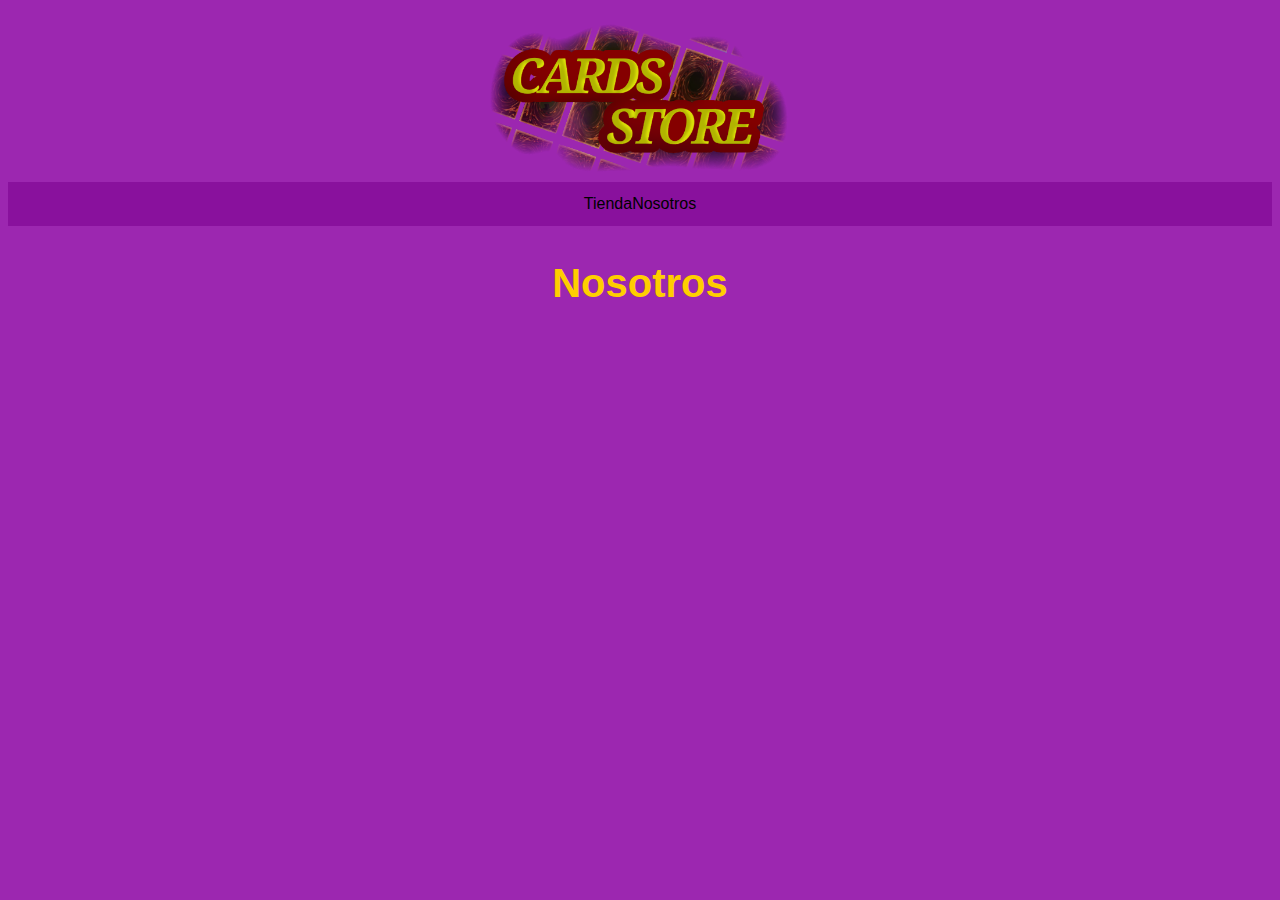
<file: nosotros.html>
<!DOCTYPE html>
<html lang="en">
<head>
    <meta charset="UTF-8">
    <meta http-equiv="X-UA-Compatible" content="IE=edge">
    <meta name="viewport" content="width=device-width, initial-scale=1.0">
    <title>Document</title>
    <link href="estilos.css" rel="stylesheet">
</head>


    <header class="header">
        <a href="Index.html">
            <img class="header_logo" src="card.png" alt="logo">

        </a>
    </header>
    <nav class="navegacion">
        <a class="navegacion_enlace" href="Index.html"> Tienda</a>
        <a class="navegacion_enlace" href="nosotros.html"> Nosotros</a>

    </nav>
    <body>
    <main>
        <h1>Nosotros</h1>
        <div>
            <p>
                
            </p>
        </div>
    </main>    
    

</body>
</html>
</file>
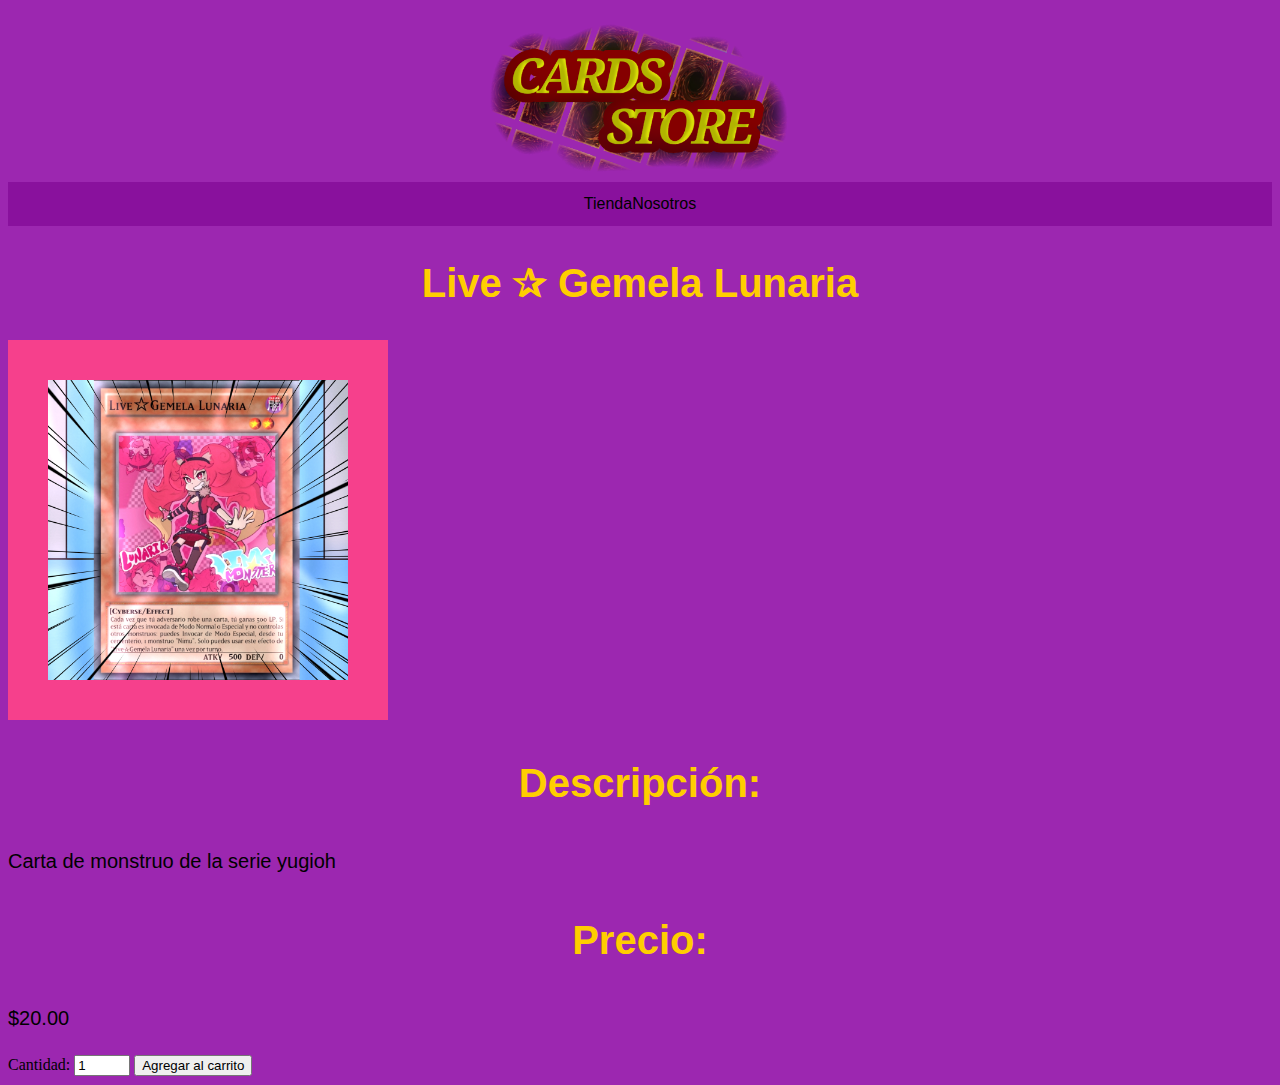
<file: producto.html>
<!DOCTYPE html>
<html lang="en">
<head>
    <meta charset="UTF-8">
    <meta http-equiv="X-UA-Compatible" content="IE=edge">
    <meta name="viewport" content="width=device-width, initial-scale=1.0">
    <title>Document</title>
    <link href="estilos.css" rel="stylesheet">
</head>


    <header class="header">
        <a href="Index.html">
            <img class="header_logo" src="card.png" alt="logo">

        </a>
    </header>
    <nav class="navegacion">
        <a class="navegacion_enlace" href="Index.html"> Tienda</a>
        <a class="navegacion_enlace" href="nosotros.html"> Nosotros</a>

    </nav>
    <body>
        <h1>Live ✰ Gemela Lunaria</h1>
        <img src="Carta1.jpg" width="325" style="border: 40px solid; color: #F6408C">
        <h2>Descripción:</h2>
        <p>Carta de monstruo de la serie yugioh</p>
        <h2>Precio:</h2>
        <p>$20.00</p>
        <label for="cantidad">Cantidad:</label>
        <input type="number" id="cantidad" name="cantidad" min="1" max="10" value="1">
        <button>Agregar al carrito</button>
    

</body>
</html>
</file>
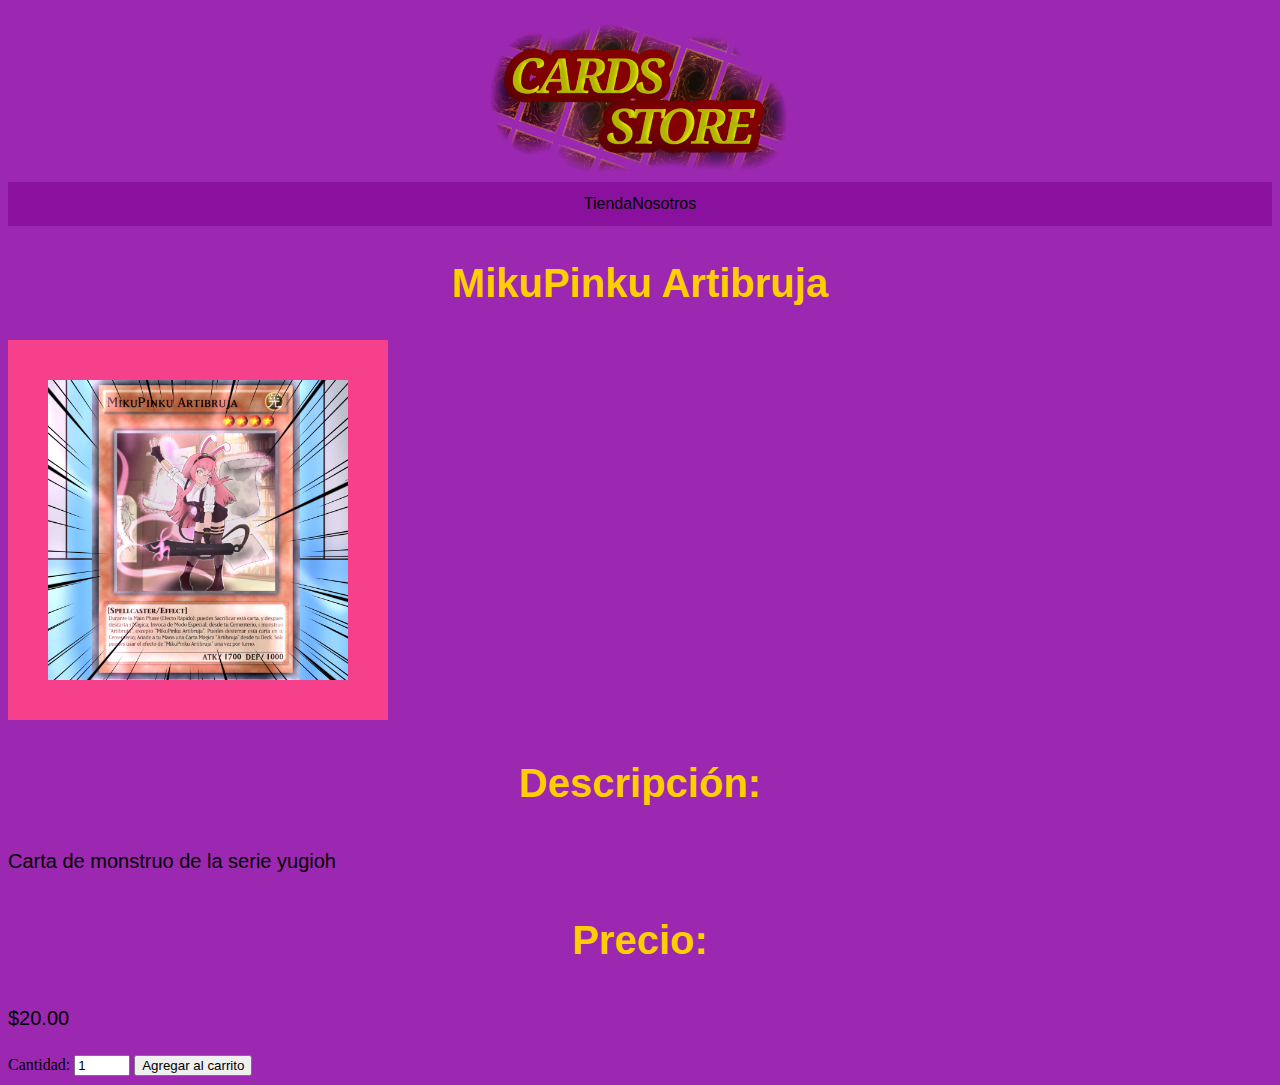
<file: producto2.html>
<!DOCTYPE html>
<html lang="en">
<head>
    <meta charset="UTF-8">
    <meta http-equiv="X-UA-Compatible" content="IE=edge">
    <meta name="viewport" content="width=device-width, initial-scale=1.0">
    <title>Document</title>
    <link href="estilos.css" rel="stylesheet">
</head>


    <header class="header">
        <a href="Index.html">
            <img class="header_logo" src="card.png" alt="logo">

        </a>
    </header>
    <nav class="navegacion">
        <a class="navegacion_enlace" href="Index.html"> Tienda</a>
        <a class="navegacion_enlace" href="nosotros.html"> Nosotros</a>

    </nav>
    <body>
        <h1>MikuPinku Artibruja</h1>
        <img src="Carta2.jpg" width="325" style="border: 40px solid; color: #F6408C">
        <h2>Descripción:</h2>
        <p>Carta de monstruo de la serie yugioh</p>
        <h2>Precio:</h2>
        <p>$20.00</p>
        <label for="cantidad">Cantidad:</label>
        <input type="number" id="cantidad" name="cantidad" min="1" max="10" value="1">
        <button>Agregar al carrito</button>
    

</body>
</html>
</file>
<file: estilos.css>
:root{
    --primario:#9C27B0;
    --primarioOscuro:#89119D;
    --secundario:#FFCE00;
    --secundarioOscuro:
    --blanco:#FFF;
    --negro:#000;
    --funtePrincipal: 'Arial';
    
    
    
    }
    html{
        box-sizing: border-box;
        font-size: 62.5%;
    }
    
    /**/
    body{
    background-color: var(--primario);
    font-size: 1.6rem;
    line-height: 1.5;
    }
    
p{
    font-size: 2rem;
    font-family: Arial, Helvetica, sans-serif;
    color: var(--blanco);
}

    a{
         text-decoration: none;
    }
    
    img{
        width: 100%;
    }
    
    

    h1, h2, h3{
        text-align: center;
        color: var(--secundario);
        font-family: var(--funtePrincipal);
    }
    
    h1{
        font-size: 4rem;
    }

    h2{
        font-size: 4rem;
    }

    h3{
        font-size: 2.4rem;
    }

    .header{
        display: flex;
        justify-content: center;
    }
    .header_logo{
    margin: 3 rem 0;
    
    }
    
    .navegacion{
        background-color: var(--primarioOscuro);
        padding: 1rem 0;
        display: flex;
        justify-content: center;
        
    }
    
    .navegacion_enlace{
        font-family: var(--funtePrincipal);
        color: var(--blanco);
        font-size: 3 rem;
    }
    
    .footer{
        background-color: var(--primarioOscuro);
    
    }
    .footer_texto{
        font-family: var(--funtePrincipal);
        text-align: center;
        font-size: 2.2rem;
    }

    div, img{
        display: block;
        position: relative;
        width: 300px
    }

    div p {
        background-color: aquamarine(0, 0, 0, 0.8);
        display: block;
        position: absolute;
        bottom: -16px;
        left: 0;
        padding: 5px;
        width: 100%;
    }

   /** Productos **/
.producto {
    background-color: var(--primarioOscuro);
    padding: 1rem;
}

.producto_nombre {
    font-size: 2rem;
    margin-top: 6rem;
    color: white;
    
}
.producto_precio {
    font-size: 2.8rem;
    color: var(--secundario);
}
.producto_nombre,
.producto_precio {
    font-family: var(--fuentePrincipal);
    margin: 1rem 0;
    text-align: center;
    line-height: 1.2;
    
}


   
   img{
    max-width: 100%;
   }

   .caja7{
    margin-left: 6vw;
    margin-top: 2vw;
   }
   .fila{
    display: flex;
   }
   .filax{
    display: flex;
   }
   .filay{
    display: flex;
   }

   .grid {
    display: grid;
    grid-template-columns: repeat(2, 1fr);
    gap: 2rem;
}
@media (min-width: 768px) {
    .grid {
        grid-template-columns: repeat(3, 1fr);
    }
}

@media (min-width: 768px) {
    .caja7 {
        display: grid;
        grid-template-columns: repeat(2, 1fr);
        column-gap: 2rem;
    }
}
</file>
